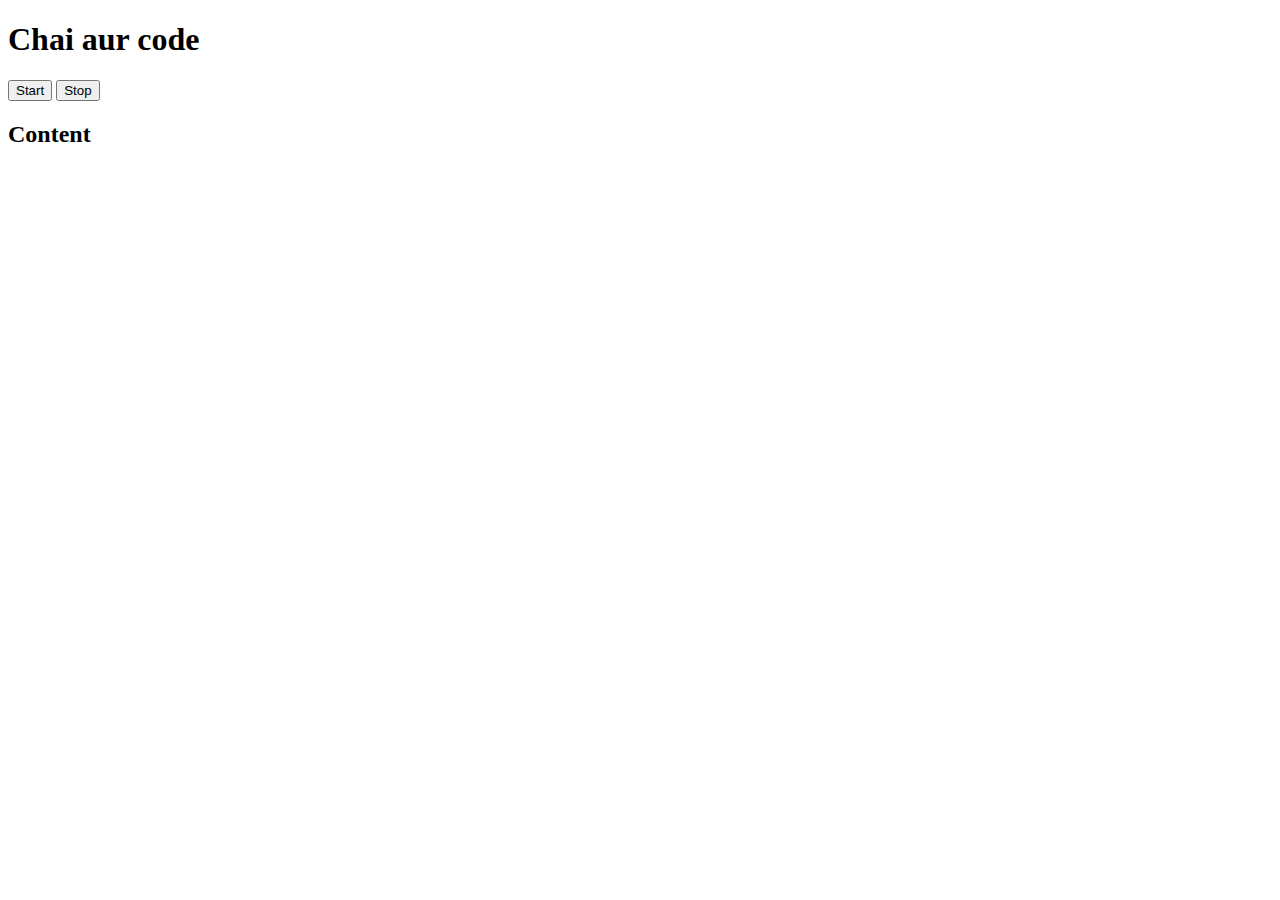
<file: AsyncJS/index.html>
<!DOCTYPE html>
<html lang="en">
<head>
    <meta charset="UTF-8">
    <meta name="viewport" content="width=device-width, initial-scale=1.0">
    <title>Document</title>
</head>
<body>
    <h1>Chai aur code</h1>
    <button id="start">Start</button>
    <button id="stop">Stop</button>
    <h2>Content</h2>
</body>
    <script>
        const temp=document.getElementsByTagName("h2")
        // let changeMe;
        // function sayMyName(){
        //     temp[0].textContent="Anuj"
        // }
        // // console.log("11")
        // document.getElementById("stop").addEventListener("click",(e)=>{
        //     clearTimeout(changeMe)
        //     const temp=document.getElementsByTagName("h2")
        //     // console.log()
        //     temp[0].textContent="Stop pressed"
        //     changeMe=setTimeout(sayMyName,2000)
        // })

        // const setDate=function(...arr){
        //     temp[0].textContent=`${arr} ${Date.now()}`
        // }
        // let intervalId=null;
        // document.getElementById("start").addEventListener('click',function(){
        //     if(intervalId===null)
        //      intervalId=setInterval(setDate,1000,"27 ","aug 25")
        //     else{
        //         clearInterval(intervalId)
        //         intervalId=setInterval(setDate,1000,"27 ","aug 25")
        //     }

        // })
        // document.getElementById("stop").addEventListener('click',function(){
        //     clearInterval(intervalId)
        //     temp[0].textContent="stop Pressed";
        //     intervalId=null;
        //     // console.log(intervalId)
        // })
        
        const body=document.querySelector("body");
        function getColor(){
            const hex="0123456789ABCDEF";
            let color="#";
            for(let i=0;i<6;i++){
                const num=Math.floor(Math.random() * 16);
                color+=hex[num]
            } 
            // console.log(color)
            return color;
        }
        const setcolor=function(){
            body.style.backgroundColor=getColor();
        }
        const removeColor=function(){
            body.style.backgroundColor="white";
        }
        let changeBG=null;
        
        document.getElementById("start").addEventListener('click',function(){
            if(changeBG==null){
                body.style.backgroundColor=getColor();
                changeBG=setInterval(setcolor,1000)
                document.getElementsByTagName("h2")[0].textContent="Changing background color"
            }
            // console.log(genColor())
            // body.style.backgroundColor=genColor();
            // console.log(body.style.backgroundColor)
        })
        document.getElementById("stop").addEventListener('click',function(){
            // console.log(genColor())
            // console.log(body.style.backgroundColor)
            if(changeBG!=null){
                clearInterval(changeBG)
                removeColor()
                document.getElementsByTagName("h2")[0].textContent="Stopped, FINALLY!!"
                changeBG=null;
            } 
            

        })

        
    </script>
</html>
</file>
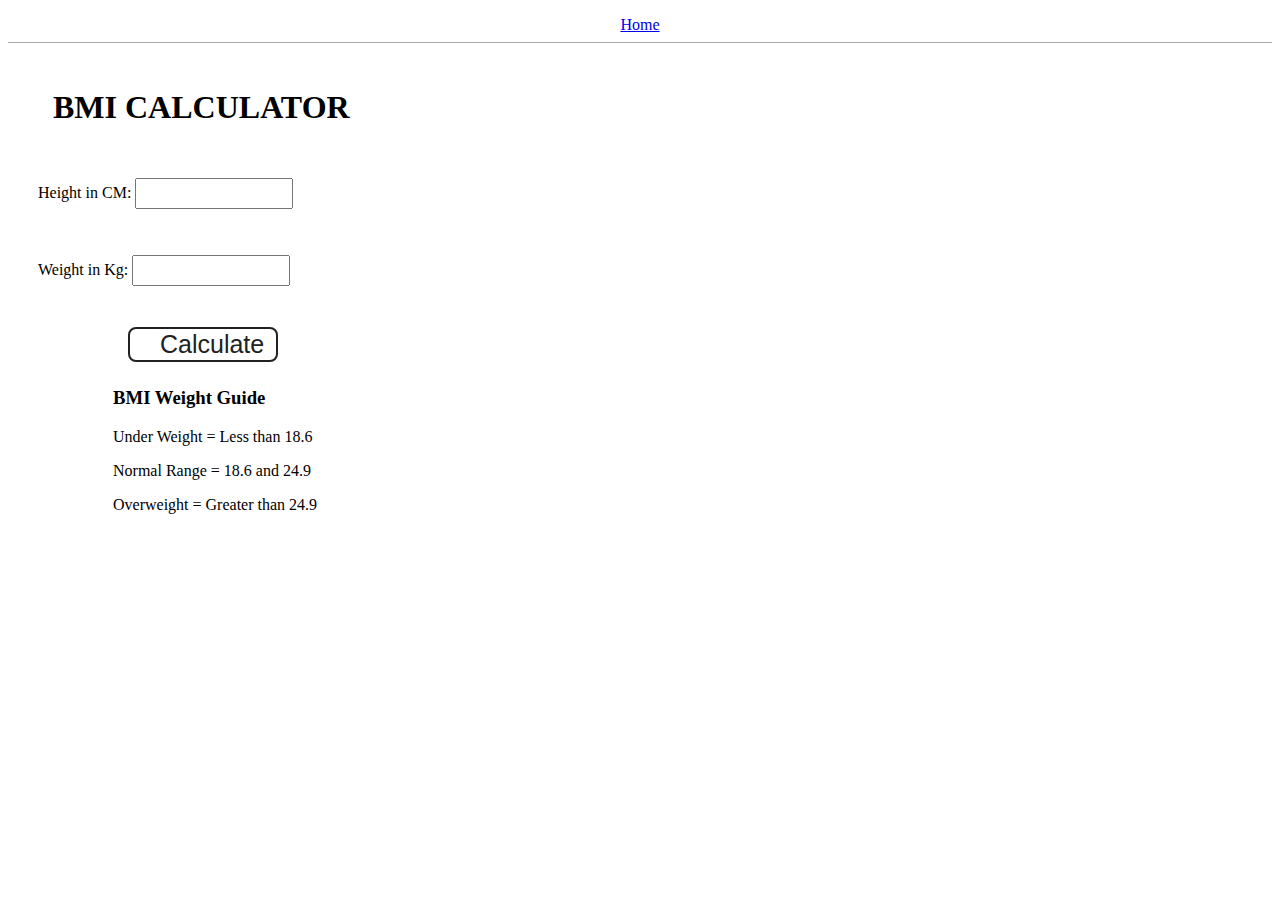
<file: bmi-calculator/index.html>
<!DOCTYPE html>
<html lang="en">
<head>
    <meta charset="UTF-8">
    <meta name="viewport" content="width=device-width, initial-scale=1.0">
    <title>Document</title>
    <link rel="stylesheet" href="style.css">
</head>
<body>
    <nav>
        <a href="index.html">Home</a>
    </nav>
    <div class="container">
        <h1>BMI CALCULATOR</h1>
        <form>
            <p><labeL>Height in CM:</labeL>
            <input type="text" id="height"></p>
            <p><labeL>Weight in Kg:</labeL>
            <input type="text" id="weight"></p>
            <button>Calculate</button>
            <div id="results"></div>
            <div id="weight-guide">
          <h3>BMI Weight Guide</h3>
          <p>Under Weight = Less than 18.6</p>
          <p>Normal Range = 18.6 and 24.9</p>
          <p>Overweight = Greater than 24.9</p>
        </div>
        </form>
    </div>
    <script src="script.js"></script>
    
</body>
</html>
</file>
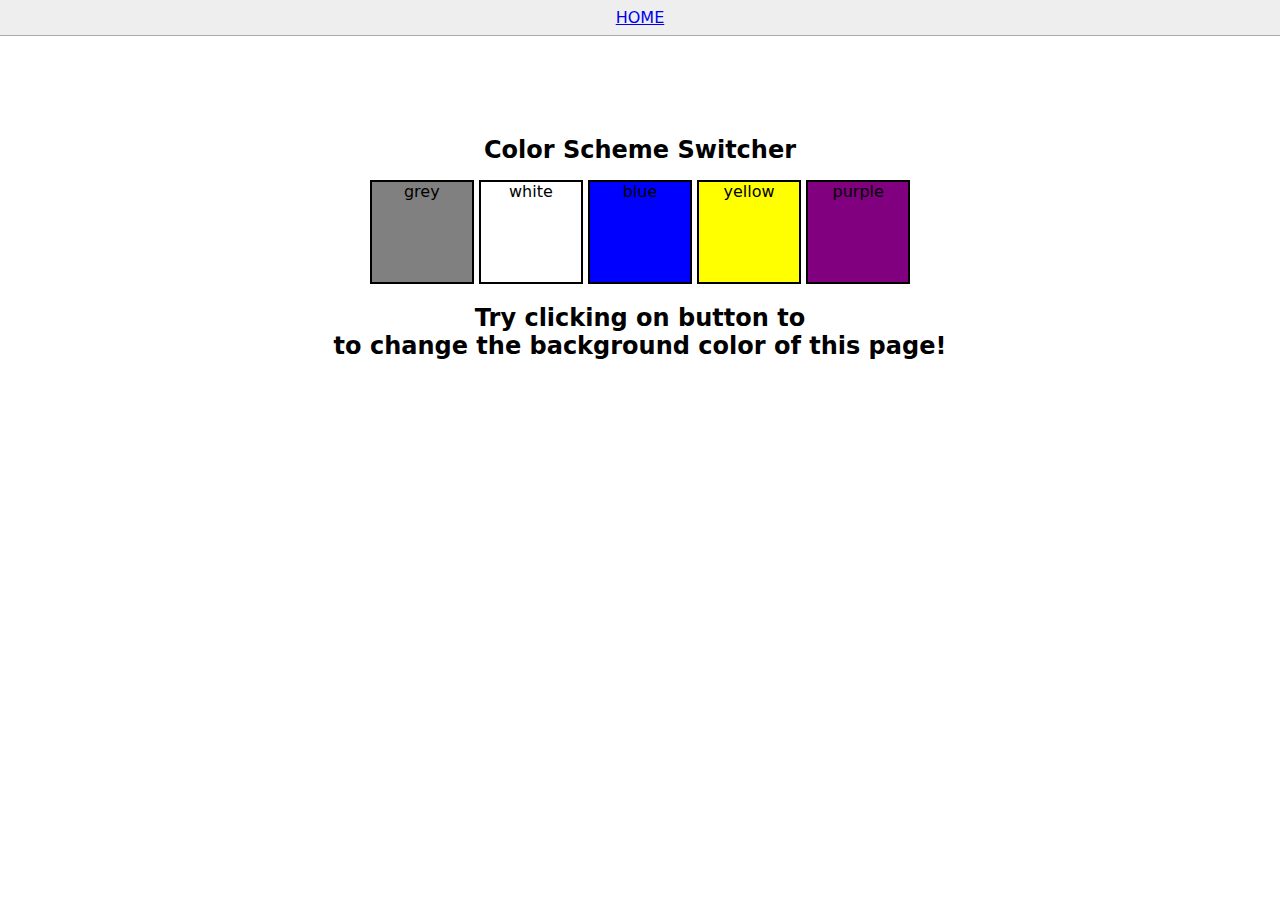
<file: color-change/index.html>
<!DOCTYPE html>
<html lang="en">
<head>
    <meta charset="UTF-8">
    <meta name="viewport" content="width=device-width, initial-scale=1.0">
    <title>JavaScript Background Color Switcher</title>
    <link rel="stylesheet" href="style.css"></link>
</head>
<body>
    <nav>
        <a href="./index.html" aria-current="page">HOME</a>

    </nav>
    <div class="canvas">
    <h1>Color Scheme Switcher</h1>
    <span class="button" id="grey">grey</span>
    <span class="button" id="white">white</span>
    <span class="button" id="blue">blue</span>
    <span class="button" id="yellow">yellow</span>
    <span class="button" id="purple">purple</span>
    <h2>Try clicking on button to <span>to change the background color of this page!</span></h2>
    </div>
    <script src="script.js"></script>
    
</body>
</html>
</file>
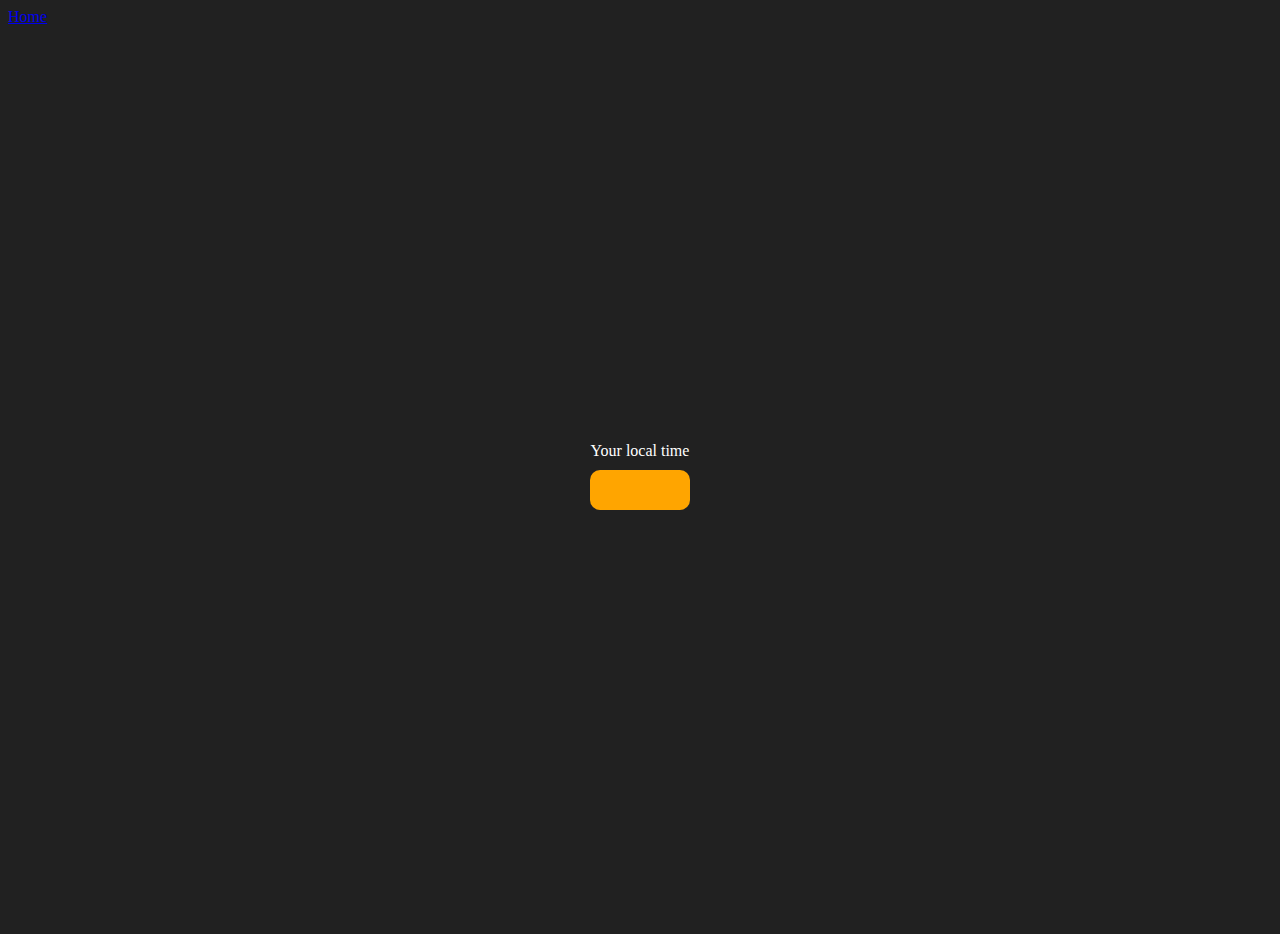
<file: Digitalclock/index.html>
<!DOCTYPE html>
<html lang="en">
<head>
    <meta charset="UTF-8">
    <meta name="viewport" content="width=device-width, initial-scale=1.0">
    <title>Document</title>
    <link rel="stylesheet" href="style.css">
</head>
<body>
    <nav>
        <a href="index.html" >Home</a>
    </nav>
    <div class="center">
      <div id="banner"><span>Your local time</span></div>
      <div id="clock"></div>
    </div>
<script src="script.js"></script>
</body>
</html>
</file>
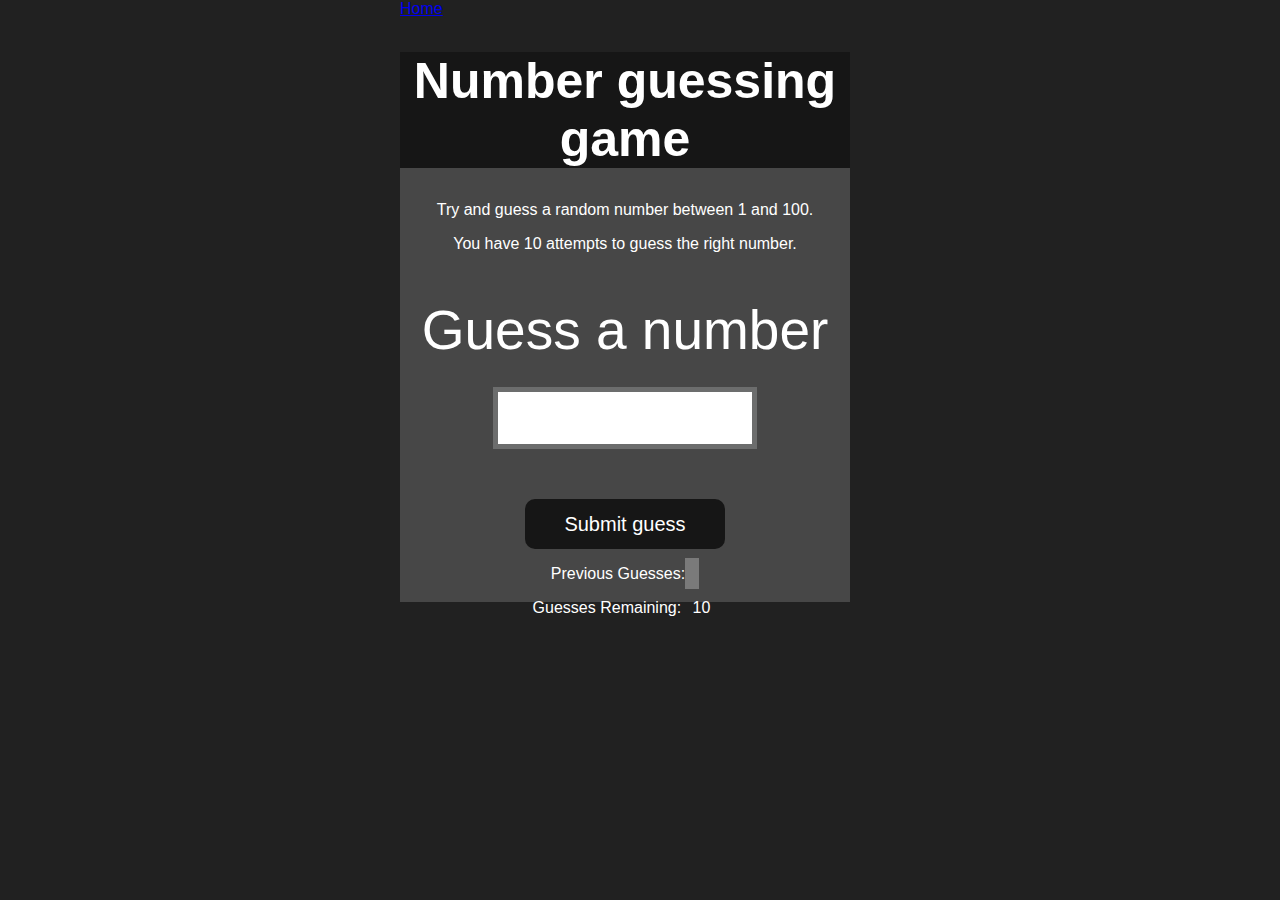
<file: RandomGuess/index.html>
<!DOCTYPE html>
<html lang="en">
<head>
    <meta charset="UTF-8">
    <meta name="viewport" content="width=device-width, initial-scale=1.0">
    <title>Document</title>
    <link rel="stylesheet" href="style.css">
</head>
<body>
    <nav>
        <a href="index.html">Home</a>
    </nav>

    <div id="wrapper">
      <h1>Number guessing game</h1>
    <p>Try and guess a random number between 1 and 100.</p>
    <p>You have 10 attempts to guess the right number.</p>
    </br>
        <form class="form">
            <label for="guessField" id="guess">Guess a number</label>
            <input type="text" id="guessField" class="guessField">
            <input type="submit" id="subt" value="Submit guess" class="guessSubmit">
        </form>

        <div class="resultParas">
            <p >Previous Guesses: <span class="guesses"></span></p>
            <p >Guesses Remaining: <span class="lastResult">10</span></p>
            <p class="lowOrHi"></p>
        </div>
    </div>
    <script src="script.js"></script>
</body>
</html>
</file>
<file: bmi-calculator/style.css>
html{
    /* background-color: #212121; */
}
nav {
  display: flex;
  flex-wrap: wrap;
  align-items: center;
  justify-content: center;
  padding: 0.5rem;
  gap: 0.5rem;
  border-bottom: solid 1px #aaa;
  /* background-color: #; */
}
.container {
  width: 575px;
  height: 825px;

  /* background-color: #797978; */
  padding-left: 30px;
}
#height,
#weight {
  width: 150px;
  height: 25px;
  margin-top: 30px;
  /* background-color: #212121; */
}

#weight-guide {
  margin-left: 75px;
  margin-top: 25px;
}

#results {
  font-size: 35px;
  margin-left: 90px;
  margin-top: 20px;
  color: rgb(241, 241, 241);
}

button {
  width: 150px;
  height: 35px;
  margin-left: 90px;
  margin-top: 25px;
  background-color: #fff;
  padding: 1px 30px;
  border-radius: 8px;
  color: #212121;
  text-decoration: none;
  border: 2px solid #212121;

  font-size: 25px;
}

h1 {
  padding-left: 15px;
  padding-top: 25px;
  
}
</file>
<file: color-change/style.css>
/* *{
  box-sizing: border-box;
} */
html{
    margin: 0;
}

body {
  margin: 0;
  font-family: system-ui, sans-serif;
  color: black;
  background-color: white;
}

span {
  display: block;
}

nav {
  display: flex;
  flex-wrap: wrap;
  align-items: center;
  justify-content: center;
  padding: 0.5rem;
  gap: 0.5rem;
  border-bottom: solid 1px #aaa;
  background-color: #eee;
}
h1 {
  font-weight: bold;
  font-size: 1.5rem;
}
.canvas{
    margin:100px auto 100px;
    /* width: 80px; */
    text-align:center; 
 }
.button{
    width: 100px;
    height: 100px;
    border: solid black 2px;
    display: inline-block;
}

#grey{
    background-color: grey;
}
#white{
    background-color: white;
}
#blue{
    background-color: blue;
}
#yellow{
    background-color: yellow;
}
#purple{
    background-color: purple;
}
</file>
<file: Digitalclock/style.css>
body {
        background-color: #212121;
        color: #fff;
      }
      .center {
        display: flex;
        height: 100vh;
        justify-content: center;
        align-items: center;
        flex-direction: column;
      }
      #clock {
        font-size: 40px;
        background-color: orange;
        padding: 20px 50px;
        margin-top: 10px;
        border-radius: 10px;
      }
</file>
<file: RandomGuess/style.css>
html {
  font-family: sans-serif;
}

body {
  width: 300px;
  max-width: 750px;
  min-width: 480px;
  margin: 0 auto;
  background-color: #212121;
}

.lastResult {
  color: white;
  padding: 7px;
}

.guesses {
  color: white;
  padding: 7px;
}

button {
  background-color: #141414;
  color: #fff;
  width: 250px;
  height: 50px;
  border-radius: 25px;
  font-size: 30px;
  border-style: none;
  margin-top: 30px;
  /* margin-left: 50px; */
}

#subt {
  background-color: #161616;
  color: #ffffff;
  width: 200px;
  height: 50px;
  border-radius: 10px;
  font-size: 20px;
  border-style: none;
  margin-top: 50px;
  /* margin-left: 75px; */
}

#guessField {
  color: #000;
  width: 250px;
  height: 50px;
  font-size: 30px;
  border-style: none;
  margin-top: 25px;

  /* margin-left: 50px; */
  border: 5px solid #6c6d6d;
  text-align: center;
}

#guess {
  font-size: 55px;
  /* margin-left: 90px; */
  margin-top: 120px;
  color: #fff;
}

.guesses {
  background-color: #7a7a7a;
}

#wrapper {
  box-sizing: border-box;
  text-align: center;
  width: 450px;
  height: 550px;
  background-color: #474747;
  color: #fff;
  font-size: 25px;
}

h1 {
  background-color: #161616;

  color: #fff;
  text-align: center;
}

p {
  font-size: 16px;
  text-align: center;
}
</file>
